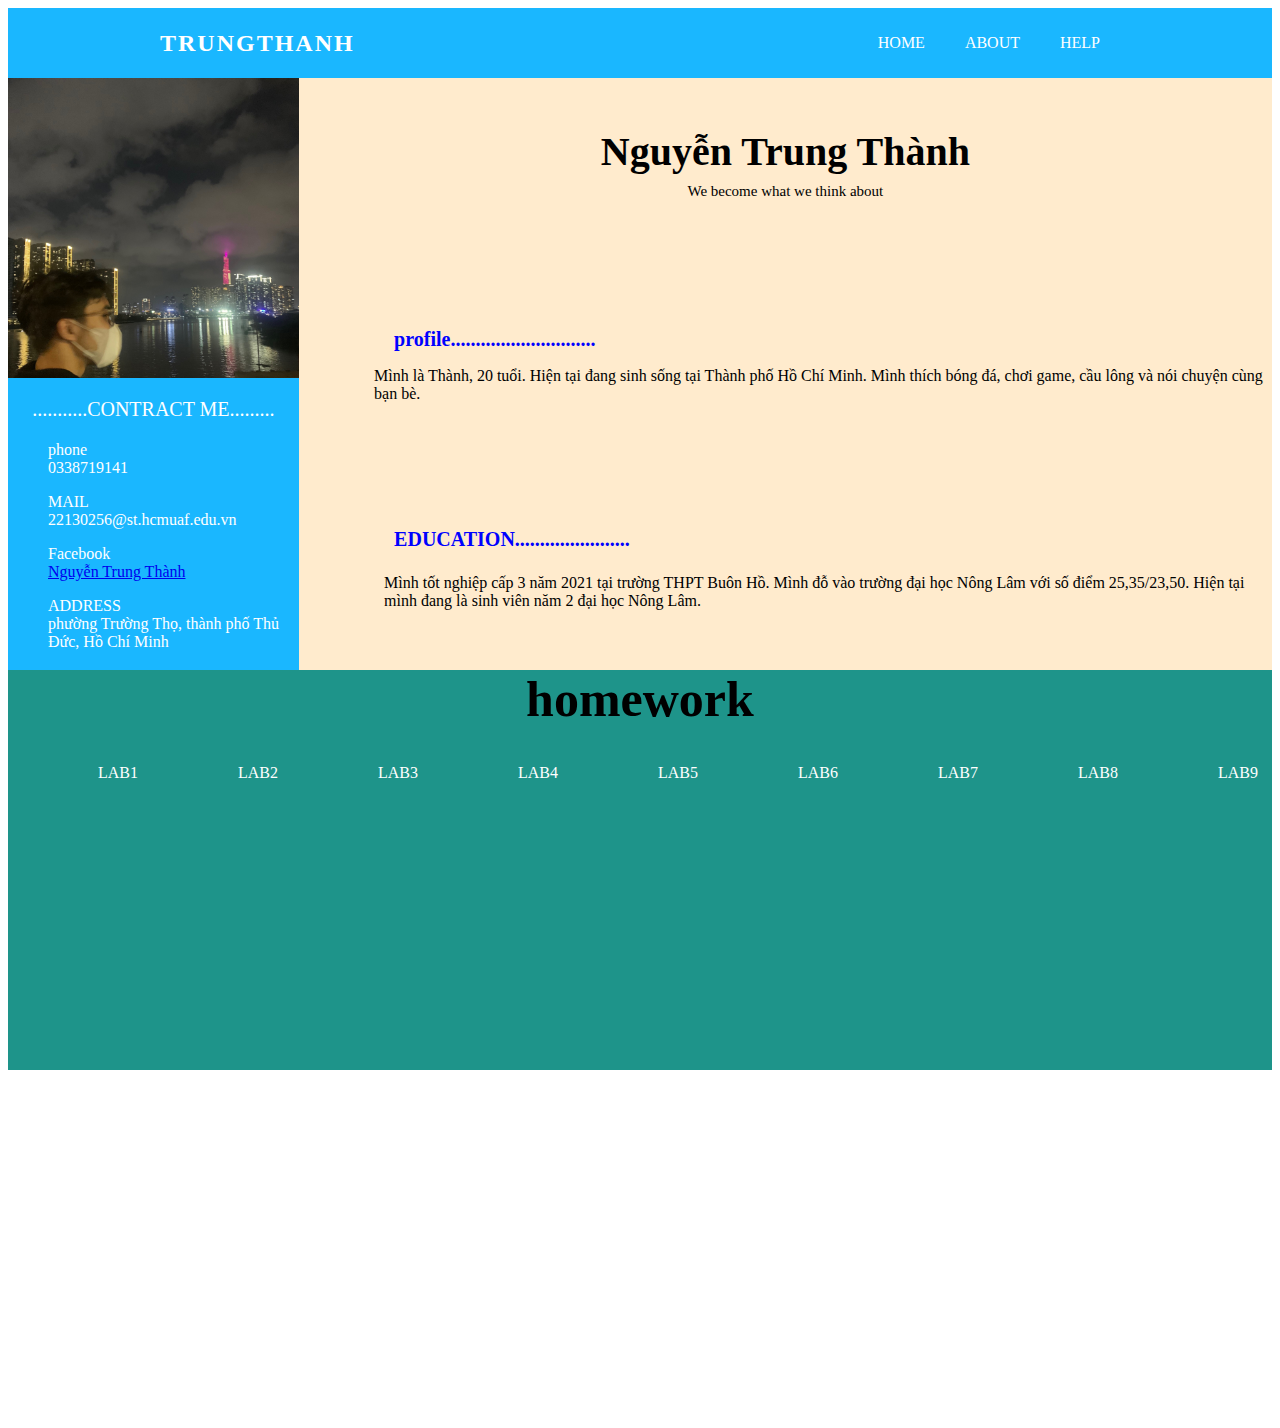
<file: index.html>
<!DOCTYPE html>
<html lang="en">
<head>
    <meta charset="UTF-8">
    <meta name="viewport" content="width=device-width, initial-scale=1.0">
    <title>home</title>
    <link rel="stylesheet" href="./html.css "/>
    <link rel="stylesheet" href="./anh"/>
    <link rel="stylesheet" href="lab4.html">
</head>
<body>
    <div class="mainheader">
        <header>
            <div class="inner-header container">
                <a href="index.html" class="logo">TRUNGTHANH</a>
                <nav>
                    <ul class="main-menu">
                        <li><a class="a" href="index.html">home</a></li>
                        <li><a class="a" href="about.html">about</a></li>
                        <li><a class="a" href="https://www.facebook.com/profile.php?id=100069107764935">help</a></li>
                  
                    </ul>
                </nav>
             
            </div>
        </header>
    </div>
    <div class="main">
    <div class="khoitrai">
        <div style="color:white;">
        <div class="anh">
        


        </div>
        <div class="contractmain">
           
            <div class="contract"> <p style="color: white;font-size: 20px;">...........CONTRACT ME.........</p></div>
           
            <ul class="con">
                <li class="con1">phone</li>
               <li class="con1"> 0338719141</li>

            </ul>
            <ul class="con">
                <li class="con1">MAIL</li>
               <li class="con1"> 22130256@st.hcmuaf.edu.vn</li>

            </ul>
            <ul class="con">
                <li class="con1">Facebook</li>
               <li class="con1"> <a href="https://www.facebook.com/profile.php?id=100069107764935">Nguyễn Trung Thành</a></li>

            </ul>
            <ul class="con">
                <li class="con1">ADDRESS</li>
               <li class="con1">phường Trường Thọ, thành phố Thủ Đức, Hồ Chí Minh</li>

            </ul>

        </div>
      
    </div>
    </div>
    <div class="khoiphai">
        <div class="khoitrang1"></div>
        <div class="khoitrang">

        <div class="header"><DIV  class="thuy">
            <div class="link">
               
            </div>
            <b style="color:black; font-size: 40px;"> Nguyễn Trung Thành</b>
        </DIV>
            <p style="color:black; font-size: 15px;">We become what we think about</p>
            
        </div>
    </div>
        <div class="phanchukhoiphai">
            <div class="khoitrang2">
         
            </div>

            <div class="chiachu">
                    <div class="profilemain">
                      <div class="header_profile">
                          <div class="anhp"></div>
                          <div class="profile"> <b style="color: blue;font-size: 20px;">profile.............................</b></div>
                        </div>
                        <div class="write_profile">
                            <p>Mình là Thành, 20 tuổi. Hiện tại đang sinh sống tại Thành phố Hồ Chí Minh. Mình thích bóng đá, chơi game, cầu lông và nói chuyện cùng bạn bè.</p>
                        </div>
                    </div>
                    <div class="educationmain">
                        <div class="header_education">
                            <div class="anhe"></div>
                            <div class="education"><b style="color: blue;font-size: 20px;">EDUCATION.......................</b></div>

                        </div>
                        <div class="WRITE_EDUCATION">
                            <div class="year">
                                

                            </div>
                            <div class="CHUCUAEDUCATION">
                                <p> Mình tốt nghiệp cấp 3 năm 2021 tại trường THPT Buôn Hồ. Mình đỗ vào trường đại học Nông Lâm với số điểm 25,35/23,50. Hiện tại mình đang là sinh viên năm 2 đại học Nông Lâm.</p>
                            </div>

                        </div>



                    </div>
             




                        
                    </div>
                </div>
                
            </div>
        </div>
    </div>
    <div class="baitap">    
        <div class="homework">
            <div>
            <b style="color: black; font-size: 50px;"> homework</b>
        </div>
        <div class="lab">
            <nav class="lab1">
                <ul class="main-menu">
                    <li><a class="b" href="index.html">lab1</a></li>
                    <li><a class="b" href="index.html">lab2</a></li>
                    <li><a class="b" href="index.html">lab3</a></li>
                    <li><a class="b" href="lab4.html">lab4</a>
                    <ul class="sub-menu">
                        <li><a class="c" href="lab4.html">Requirement</a></li>
                        <li><a class="c" href="">design</a></li>
                        <li><a class="c" href="">implement</a></li>
                    </ul>
                    </li>
                    <li><a class="b" href="index.html">lab5</a></li>
                    <li><a class="b" href="index.html">lab6</a></li>
                    <li><a class="b" href="index.html">lab7</a></li>
                    <li><a class="b" href="index.html">lab8</a></li>
                    <li><a class="b" href="index.html">lab9</a></li>
                    <li><a class="b" href="index.html">lab10</a></li>
        
                </ul>
            </nav>
        </div>

        


        </div>
    </div>
      

    </div>
</body>
</html>
</file>
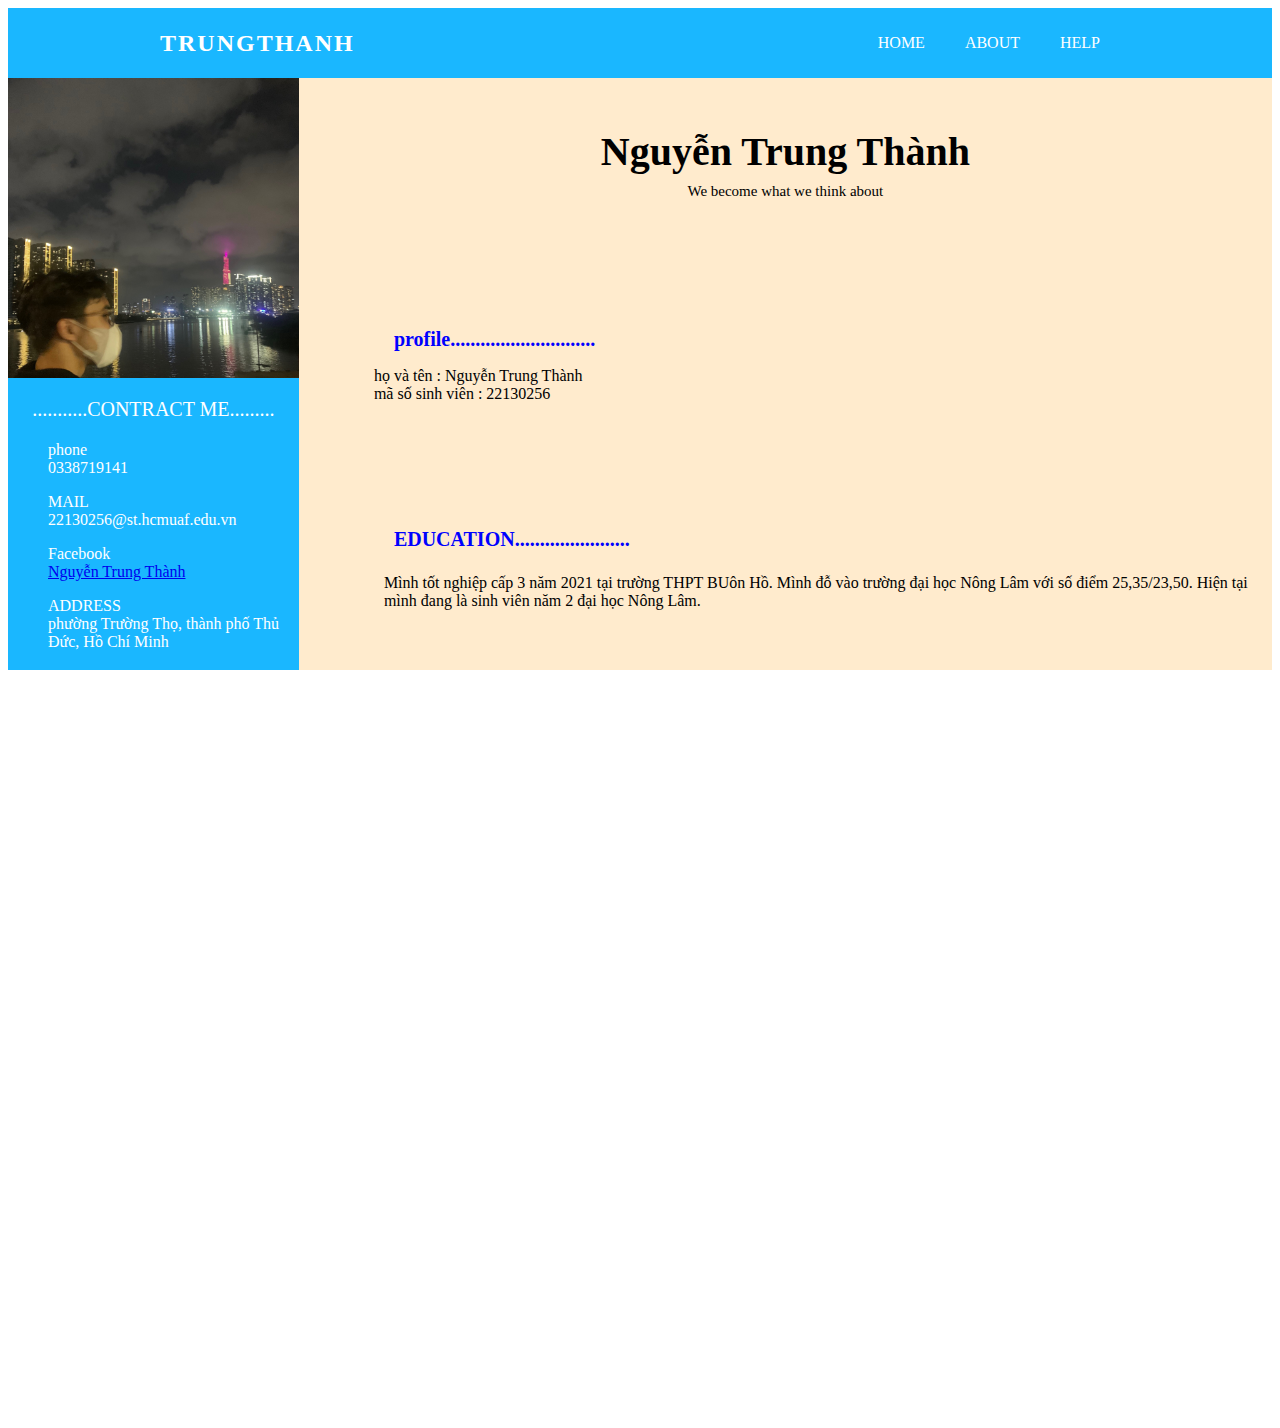
<file: about.html>
<!DOCTYPE html>
<html lang="en">
<head>
    <meta charset="UTF-8">
    <meta name="viewport" content="width=device-width, initial-scale=1.0">
    <title>about</title>
    <link rel="stylesheet" href="./html.css "/>
    <link rel="stylesheet" href="./anh"/>
</head>
<body>
    <div class="mainheader">
        <header>
            <div class="inner-header container">
                <a href="" class="logo">TRUNGTHANH</a>
                <nav>
                    <ul class="main-menu">
                        <li><a class="a" href="index.html">home</a></li>
                        <li><a class="a" href="about.html">about</a></li>
                        <li><a class="a" href="https://www.facebook.com/profile.php?id=100069107764935">help</a></li>
                  
                    </ul>
                </nav>
             
            </div>
        </header>
    </div>
    <div class="main">
        <div class="khoitrai">
            <div style="color:white;">
            <div class="anh">
            
    
    
            </div>
            <div class="contractmain">
               
                <div class="contract"> <p style="color: white;font-size: 20px;">...........CONTRACT ME.........</p></div>
               
                <ul class="con">
                    <li class="con1">phone</li>
                   <li class="con1"> 0338719141</li>
    
                </ul>
                <ul class="con">
                    <li class="con1">MAIL</li>
                   <li class="con1"> 22130256@st.hcmuaf.edu.vn</li>
    
                </ul>
                <ul class="con">
                    <li class="con1">Facebook</li>
                   <li class="con1"> <a href="https://www.facebook.com/profile.php?id=100069107764935">Nguyễn Trung Thành</a></li>
    
                </ul>
                <ul class="con">
                    <li class="con1">ADDRESS</li>
                   <li class="con1">phường Trường Thọ, thành phố Thủ Đức, Hồ Chí Minh</li>
    
                </ul>
    
            </div>
          
        </div>
        </div>
        <div class="khoiphai">
            <div class="khoitrang1"></div>
            <div class="khoitrang">
    
            <div class="header"><DIV  class="thuy">
             
                <b style="color: black; font-size: 40px;"> Nguyễn Trung Thành</b>
            </DIV>
                <p style="color:black; font-size: 15px;">We become what we think about</p>
               
            </div>
        </div>
            <div class="phanchukhoiphai">
                <div class="khoitrang2">
             
                </div>
    
                <div class="chiachu">
                        <div class="profilemain">
                          <div class="header_profile">
                              <div class="anhp"></div>
                              <div class="profile"> <b style="color: blue;font-size: 20px;">profile.............................</b></div>
                            </div>
                            <div class="write_profile">
                                <p>họ và tên : Nguyễn Trung Thành<br>
                                    mã số sinh viên : 22130256<br>


                                </p>
                            </div>
                        </div>
                        <div class="educationmain">
                            <div class="header_education">
                                <div class="anhe"></div>
                                <div class="education"><b style="color: blue;font-size: 20px;">EDUCATION.......................</b></div>
    
                            </div>
                            <div class="WRITE_EDUCATION">
                                <div class="year">
                                    
    
                                </div>
                                <div class="CHUCUAEDUCATION">
                                    <p> Mình tốt nghiệp cấp 3 năm 2021 tại trường THPT BUôn Hồ. Mình đỗ vào trường đại học Nông Lâm với số điểm 25,35/23,50. Hiện tại mình đang là sinh viên năm 2 đại học Nông Lâm.</p>
                                </div>
    
                            </div>
    
    
    
                        </div>
                 
    
    
    
    
                            
                        </div>
                    </div>
                    
                </div>
            </div>
        </div>
        
        </div>
       
          
    
        
</body>
</html>
</file>
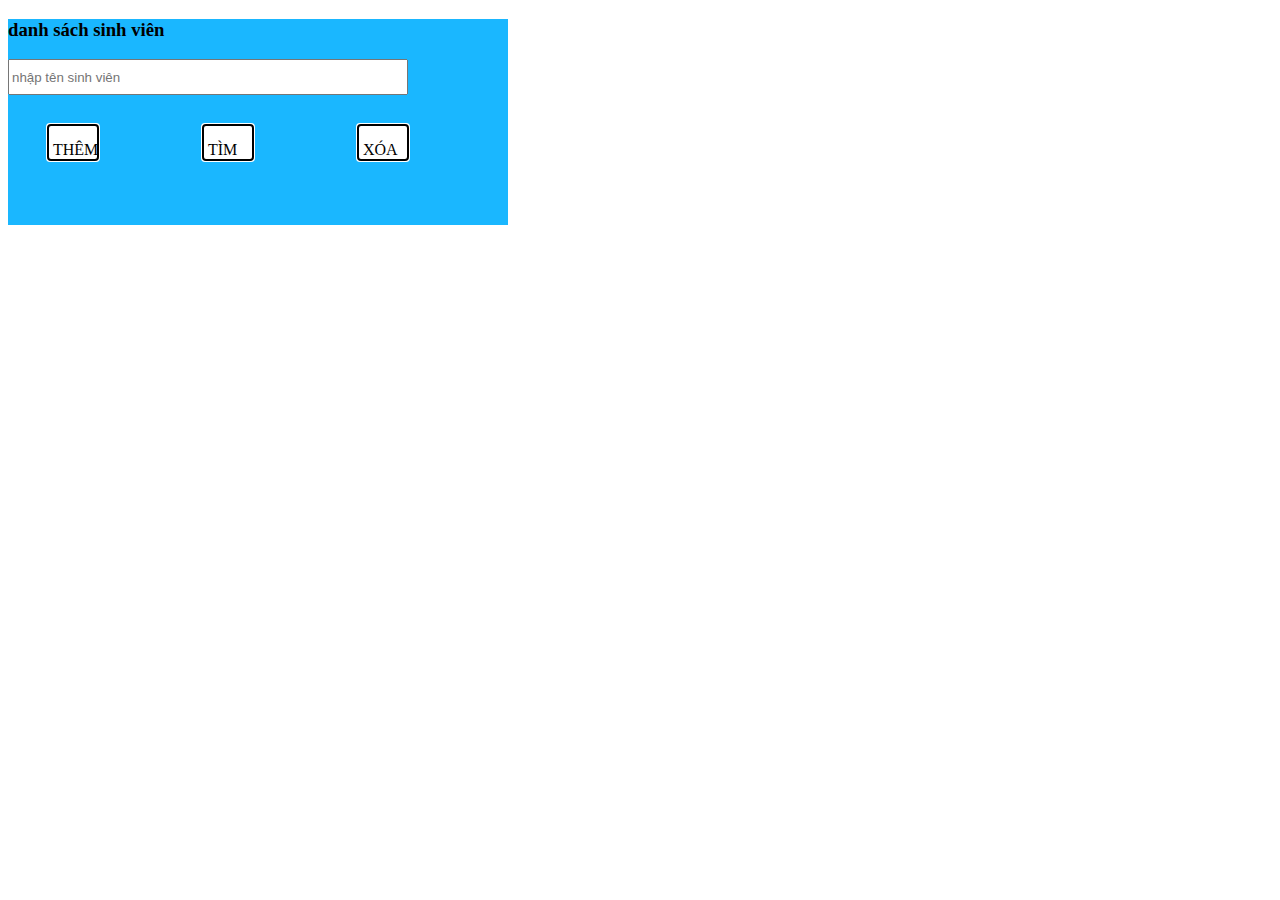
<file: lab4.html>
<!DOCTYPE html>
<html lang="en">
<head>
    <meta charset="UTF-8">
    <meta name="viewport" content="width=device-width, initial-scale=1.0">
    <title>Requirement</title>
    <link rel="stylesheet" href="lab4.css">
</head>
<body>
    <div class="modal">
        <div class="modal__body">
            <div class="name">
                <h3>danh sách sinh viên </h3>
                <div class="themsinhvien">
                    <input type="text" class="them"    placeholder="nhập tên sinh viên">
                   

                </div>  
                <div class="congcu">
                    <ul class="caccongcu">
                        <li class="c"><p style="color: black;">thêm</p> </li>
                        <li class="c"><p style="color: black;">tìm</p> </li>
                        <li class="c"><p style="color: black;">xóa</p> </li>
                    </ul>
                    
                </div>
                



            </div>
        </div>
        
    </div>

</body>



</html>
</file>
<file: html.css>
.main{
    width:100%;
    height:592px;
    display: flex;
}


.khoitrai{
    width: 23% ;
    height: 100%;
    background-color: rgb(26,183,255);
}
.anh{
    width: 300px;
    height: 300px;
    background-image: url(anh/anhdaidien.jpg);
    background-size: 100%;
}
.contracmain{

    height: 300px;
    text-align: center;
}
.contract{
    text-align: center;
}


.con{

    list-style: none;
}

.khoiphai{
    width: 90%;height: 100%px;
    
}
.khoitrang1{
    width: 100%px;
    height: 50px;
background-color: blanchedalmond;
}
.khoitrang{
    width: 100%px;
    height: 200px;
    background-color: blanchedalmond;
}
.header{
    width: 100%;
    height: 150px;
    background-color: blanchedalmond;
   
background-repeat: no-repeat;
text-align: center;
}
.thuy{
     width: 100%px;
     height: 40px;
     background-color: blanchedalmond;
}
.profilemain{

    width: 100%;
    height: 200px;
    text-align: left;
    background-color: blanchedalmond;
}
.header_profile{
    display: flex;
    text-align: left;
    background-color: blanchedalmond;
}
.anhp{
    width:20px;
    height: 20px;

    background-size: 100%;
    background-repeat: no-repeat;

}
.phanchukhoiphai{
    width: 100%;
    height: 342px;
    display: flex;
    text-align: left;
    background-color: blanchedalmond;
}
.khoitrang2{
    width: 100px;
    height: 1100px;
    
}
.header_education{
    display: flex;
    height: 30px;
}
.anhe{
    width:20px;
    height: 20px;

    background-size: 100%;
    background-repeat: no-repeat;
}

.WRITE_EDUCATION{
    display: flex;

}
.CHUCUAEDUCATION{
    padding-left: 10px;
    padding-top: 0;
}
.main-menu{
    list-style: none;
}
.inner-header{
    display: flex  ;
    justify-content: space-between;
}
.container{
    margin: 0px auto;
    max-width: 960px;
align-items: center;
}
.main-menu{
    display: flex;
    position: relative;
}
.a{
    text-transform: uppercase;
    padding: 10px 20px;
        color: white;
        display: block;
        text-decoration: none;
       
}
.logo{
    color: white;
    text-transform: uppercase;
    font-weight: bold;
    font-size: 1.5rem;
    letter-spacing: 2px;
    text-decoration: none;
}
.mainheader{
    background-color: rgb(26,183,255);
}
.baitap{
        width: 100%;
        height: 400px;
        text-align: center;
        background-color: rgb(30,148,138)
}
.b{
    text-transform: uppercase;
    padding: 20px 50px;
        color: white;
        display: block;
        text-decoration: none;
        position: relative;
        text-align: right;
       
}
.sub-menu{
    position: absolute;
    background-color:rgb(30,148,138);
    list-style: none;
    padding: 10px 0px;
    width: 200px;
    left: 450px;
 
    top: 100%;
    display: none;
   

}
.c{
    text-transform: uppercase;
    padding: 20px 50px;
        color: white;
        display: block;
        text-decoration: none;
        border-bottom: 1px solid #333;
        text-align: center;
        
       
}
.lab1:hover .sub-menu{
display:block;
}
</file>
<file: lab4.css>
.themsinhvien{
    width: 400px;
    height: 50px;
    display: flex;

}
.them{
    width: 500px;height: 30px;
   
 
    

}
.modal{
    width: 500px;
    height: 100%;
    background-color: rgb(26,183,255);  
}
.logotimkiem{
    width: 50px;
    height: 35px;
        background-image: url(anh/OIP.jpg);
        background-repeat: no-repeat;

        background-size: 100%;
}
.congcu{
    width: 400px;
    height: 100px;
}
.caccongcu{
    display: flex;
   list-style: none;
   justify-content: space-between;
}
.c{
    width: 40px;
    height: 30px;
    text-transform: uppercase;
    padding: 5px 5px;
    padding-top: 0px;
    background-color: #fff;
        
        display: block;
        text-decoration: none;
        outline: auto;
        outline-color: black;
        cursor: pointer;
}

.themsinhvien{
    width: 400px;
    height: 50px;
    display: flex;

}
.them{
    width: 500px;height: 30px;
}
</file>
